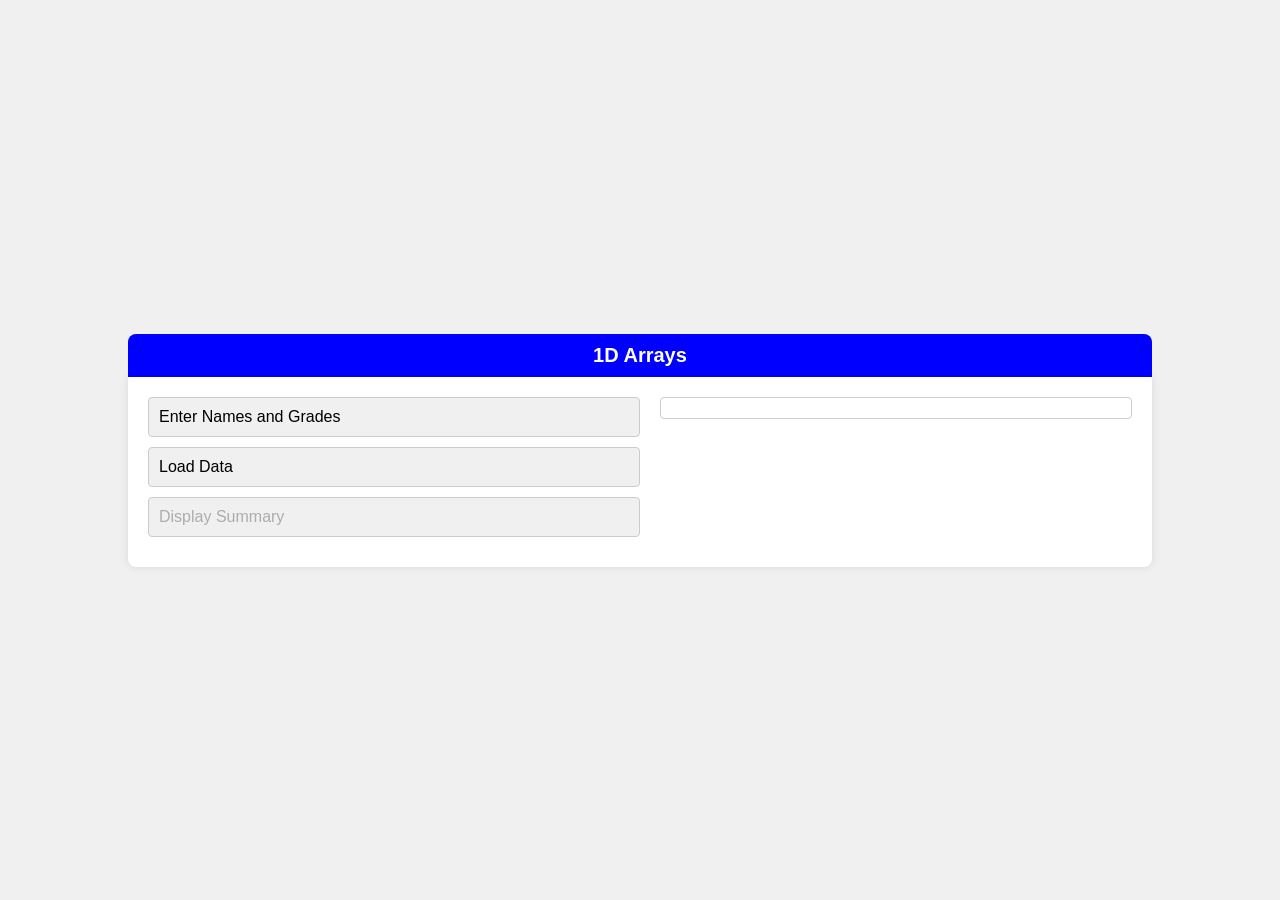
<file: Javascript Arrays/index.html>
<!DOCTYPE html>
<html lang="en">
<head>
    <meta charset="UTF-8">
    <meta name="viewport" content="width=device-width, initial-scale=1.0">
    <title>Student Grades</title>
    <link rel="stylesheet" href="style.css">
</head>
<body>
    <div class="container-outer">
        <div class="title-container">1D Arrays</div>
        <div class="container">
            <div class="left-container">
                <div class="buttons">
                    <button id="btnEnter">Enter Names and Grades</button>
                    <button id="btnLoadData">Load Data</button>
                    <button id="btnDisplay" disabled>Display Summary</button>
                </div>
            </div>
            <div class="right-container">
                <div class="output" id="output"></div>
            </div>
        </div>
        <div class="input-section" id="inputSection" style="display: none;">
            <label for="studentName">Enter Name:</label>
            <input type="text" id="studentName">
            <label for="examMark">Enter Grade:</label>
            <input type="number" id="examMark">
            <button id="btnAdd">Add</button>
        </div>
    </div>
    <script src="script.js"></script>
</body>
</html>
</file>
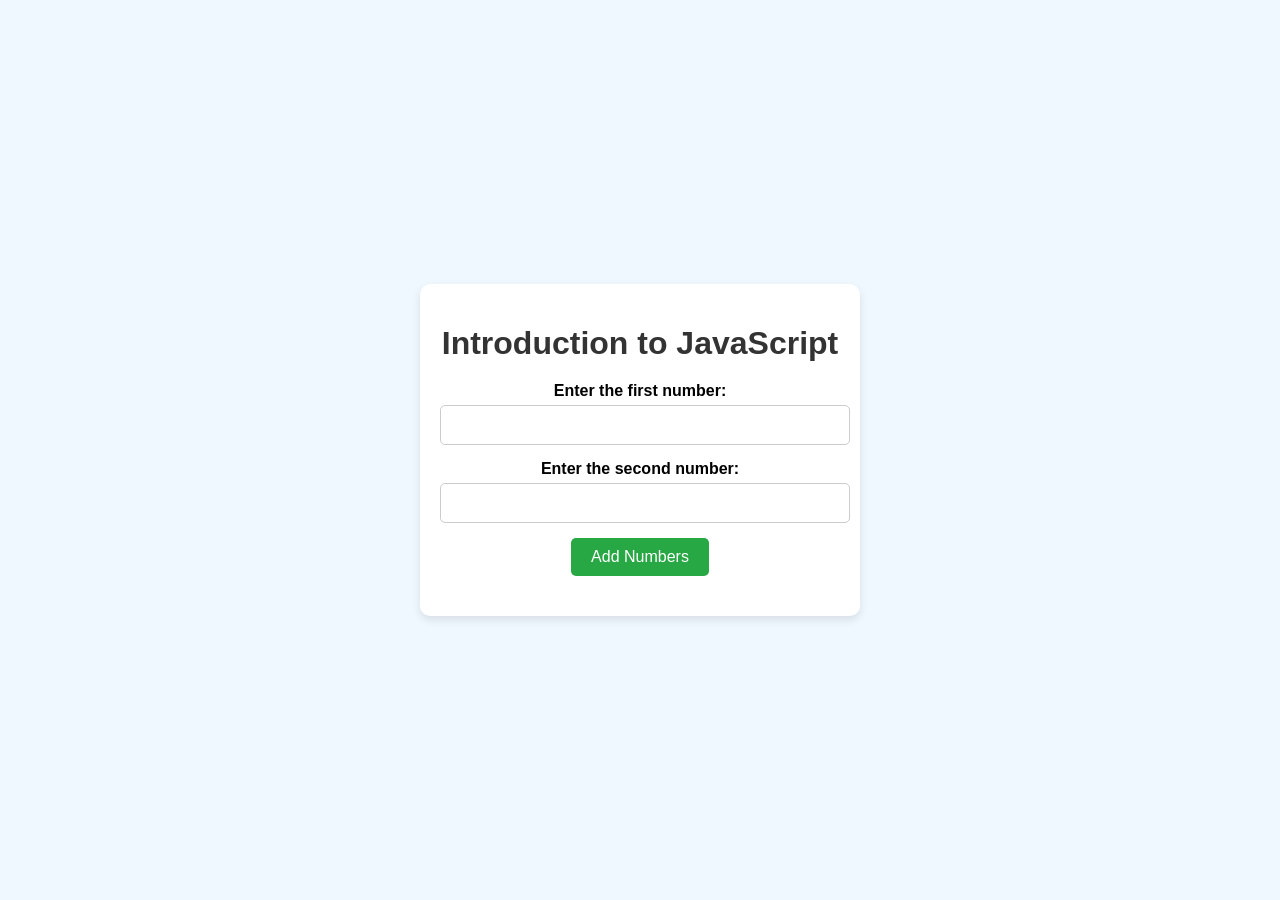
<file: 1 - Introduction to Javascript/Exercise 1/index.html>
<!DOCTYPE html>
<html lang="en">
<head>
    <meta charset="UTF-8">
    <meta name="viewport" content="width=device-width, initial-scale=1.0">
    <title>Introduction to JavaScript</title>
    <link rel="stylesheet" href="style.css">
</head>
<body>
    <div class="container">
        <h1>Introduction to JavaScript</h1>
        <div class="input-group">
            <label for="number1">Enter the first number:</label>
            <input type="number" id="number1">
        </div>
        <div class="input-group">
            <label for="number2">Enter the second number:</label>
            <input type="number" id="number2">
        </div>
        <button id="addButton">Add Numbers</button>
        <div id="result" class="result"></div>
    </div>
    <script src="script.js"></script>
</body>
</html>
</file>
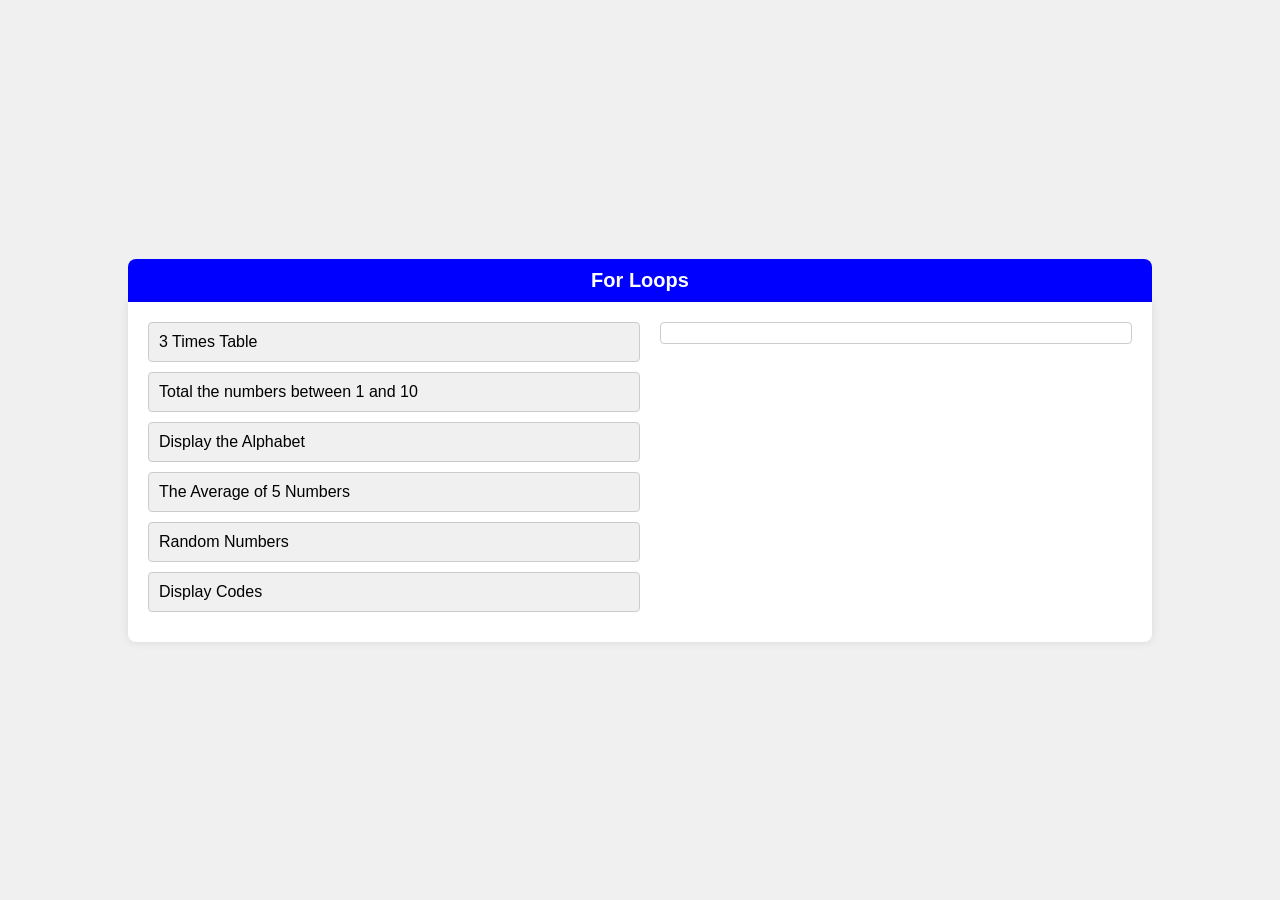
<file: 3 - Javascript Iteration Using For/Exercise 1/index.html>
<!DOCTYPE html>
<html lang="en">
<head>
    <meta charset="UTF-8">
    <meta name="viewport" content="width=device-width, initial-scale=1.0">
    <link rel="stylesheet" href="style.css">
    <title>For Loops</title>
    <style>
        /* Add your CSS styles here */
    </style>
</head>
<body>
    <div class="container-outer">
        <div class="title-container">For Loops</div>
        <div class="container">
            <div class="left-container">
                <button id="btn3TimesTable">3 Times Table</button>
                <button id="btnTotalNumbers">Total the numbers between 1 and 10</button>
                <button id="btnDisplayAlphabet">Display the Alphabet</button>
                <button id="btnAverageNumbers">The Average of 5 Numbers</button>
                <button id="btnRandomNumbers">Random Numbers</button>
                <button id="btnDisplayCodes">Display Codes</button>
            </div>
            <div class="right-container">
                <div id="output"></div>
            </div>
        </div>
    </div>

    <script src="script.js"></script>
</body>
</html>
</file>
<file: Javascript Arrays/style.css>
body {
    font-family: Arial, sans-serif;
    display: flex;
    justify-content: center;
    align-items: center;
    height: 100vh;
    margin: 0;
    background-color: #f0f0f0;
}

.container {
    background-color: #fff;
    display:flex;
    border-radius: 0px 0px 8px 8px;
    box-shadow: 0 0 10px rgba(0, 0, 0, 0.1);
    padding: 20px;
    height:60%;
}

button {
    display: block;
    width: 100%;
    padding: 10px;
    margin-bottom: 10px;
    font-size: 16px;
    text-align: left;
    border: 1px solid #ccc;
    border-radius: 4px;
    background-color: #f0f0f0;
    cursor: pointer;
    transition: background-color 0.3s ease;
}

button:hover {
    background-color: #e0e0e0;
}

#output {
    margin-left:20px;
    padding: 10px;
    border: 1px solid #ccc;
    border-radius: 4px;
    background-color: #fff;
    white-space: pre-wrap; /* Preserve line breaks */
    overflow-y: auto; /* Enable scrolling if content exceeds height */
}

.left-container, .right-container {
    flex:1;
}

.title-container {
    background-color:blue;
    border-radius: 8px 8px 0px 0px;
    color: white;
    padding:10px;
    text-align: center;
    font-weight:bold;
    font-size:20px;
}

.container-outer {
    width: 80%;
}

.input-section {
    display:flex;
    margin-top: 20px;
    padding:10px;
    border: 1px solid rgb(201, 201, 201);

}

#btnAdd, label, input {
    padding:10px;
    margin:5px;
    flex:1;
    width:20%;
}
</file>
<file: 1 - Introduction to Javascript/Exercise 1/style.css>
body {
    font-family: Arial, sans-serif;
    background-color: #f0f8ff;
    display: flex;
    justify-content: center;
    align-items: center;
    height: 100vh;
    margin: 0;
}

.container {
    background-color: #fff;
    padding: 20px;
    border-radius: 10px;
    box-shadow: 0 4px 8px rgba(0, 0, 0, 0.1);
    max-width: 400px;
    width: 100%;
    text-align: center;
}

h1 {
    color: #333;
    margin-bottom: 20px;
}

.input-group {
    margin-bottom: 15px;
}

label {
    display: block;
    margin-bottom: 5px;
    font-weight: bold;
}

input[type="number"] {
    width: calc(100% - 12px);
    padding: 10px;
    font-size: 16px;
    border: 1px solid #ccc;
    border-radius: 5px;
}

button {
    background-color: #28a745;
    color: white;
    padding: 10px 20px;
    border: none;
    border-radius: 5px;
    cursor: pointer;
    font-size: 16px;
}

button:hover {
    background-color: #218838;
}

.result {
    margin-top: 20px;
    font-size: 18px;
    font-weight: bold;
    color: #007bff;
}
</file>
<file: 3 - Javascript Iteration Using For/Exercise 1/style.css>
body {
    font-family: Arial, sans-serif;
    display: flex;
    justify-content: center;
    align-items: center;
    height: 100vh;
    margin: 0;
    background-color: #f0f0f0;
}

.container {
    background-color: #fff;
    display:flex;
    border-radius: 0px 0px 8px 8px;
    box-shadow: 0 0 10px rgba(0, 0, 0, 0.1);
    padding: 20px;
    height:60%;
}

button {
    display: block;
    width: 100%;
    padding: 10px;
    margin-bottom: 10px;
    font-size: 16px;
    text-align: left;
    border: 1px solid #ccc;
    border-radius: 4px;
    background-color: #f0f0f0;
    cursor: pointer;
    transition: background-color 0.3s ease;
}

button:hover {
    background-color: #e0e0e0;
}

#output {
    margin-left:20px;
    padding: 10px;
    border: 1px solid #ccc;
    border-radius: 4px;
    background-color: #fff;
    white-space: pre-wrap; /* Preserve line breaks */
    overflow-y: auto; /* Enable scrolling if content exceeds height */
}

.left-container, .right-container {
    flex:1;
}

.title-container {
    background-color:blue;
    border-radius: 8px 8px 0px 0px;
    color: white;
    padding:10px;
    text-align: center;
    font-weight:bold;
    font-size:20px;
}

.container-outer {
    width: 80%;
}
</file>
